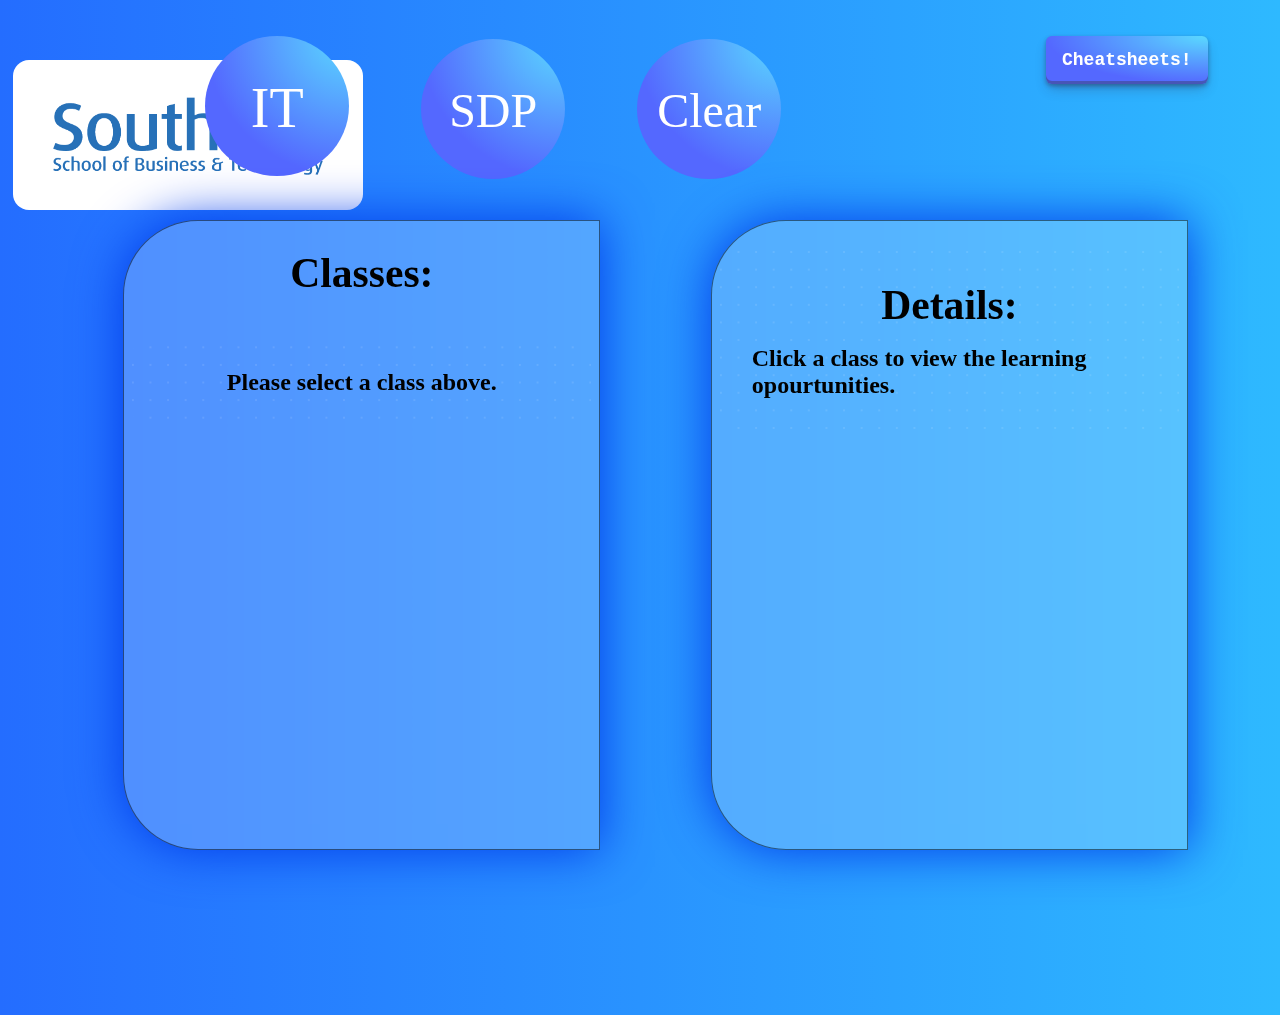
<file: index.html>
<html class="color">

<head>
  <meta charset="utf-8">
  <meta name="viewport" content="width=device-width">
  <title>replit</title>
  <button class="button-29" id="cheatSheets">Cheatsheets!</button>
  <link href="style.css" rel="stylesheet" type="text/css" />
  <link href="button.css" rel="stylesheet" type="text/css" />

</head>

<a href="https://www.southhills.edu"><img class="logo" src="SouthHillsWebRetina.png" height="150px" width="350px"></a>
  
<body>
  <div class="buttons-wrapper">
    <nav>
    <ul class="nav">
      <li>
        <a href="#" id="it">
          <span class="IT"></span>
          <span class="screen-reader-text">IT</span>
        </a>
      </li>
      <li>
        <a href="#" id="sdp">
          <span class="SDP"></span>
          <span class="screen-reader-text">SDP</span>
        </a>
      </li>
      <li>
        <a href="#" id="clearAll">
          <span class="Clear"></span>
          <span class="screen-reader-text">Clear</span>
        </a>
      </li>
    </ul>
  </nav>
  </div>



  <div class="wrapper">
    <div class="wrapperLeft">
      <div class="card">
        <h1 class="ClassName">Classes:</h1>
        <div class="card-content">
          <div id="classes">
            <h2>Please select a class above.</h2>
          </div>
        </div>
      </div>
    </div>

    <div class="wrapperRight">
      <div class="card">
        <div class="card-content">
          <h1 class="WYL">Details:</h1>
          <div id="details">
            <h2>Click a class to view the learning opourtunities.</h2>
          </div>
        </div>
      </div>
    </div>
  </div>

  <script type="text/javascript" src="./script.js"></script>
</body>

</html>
</file>
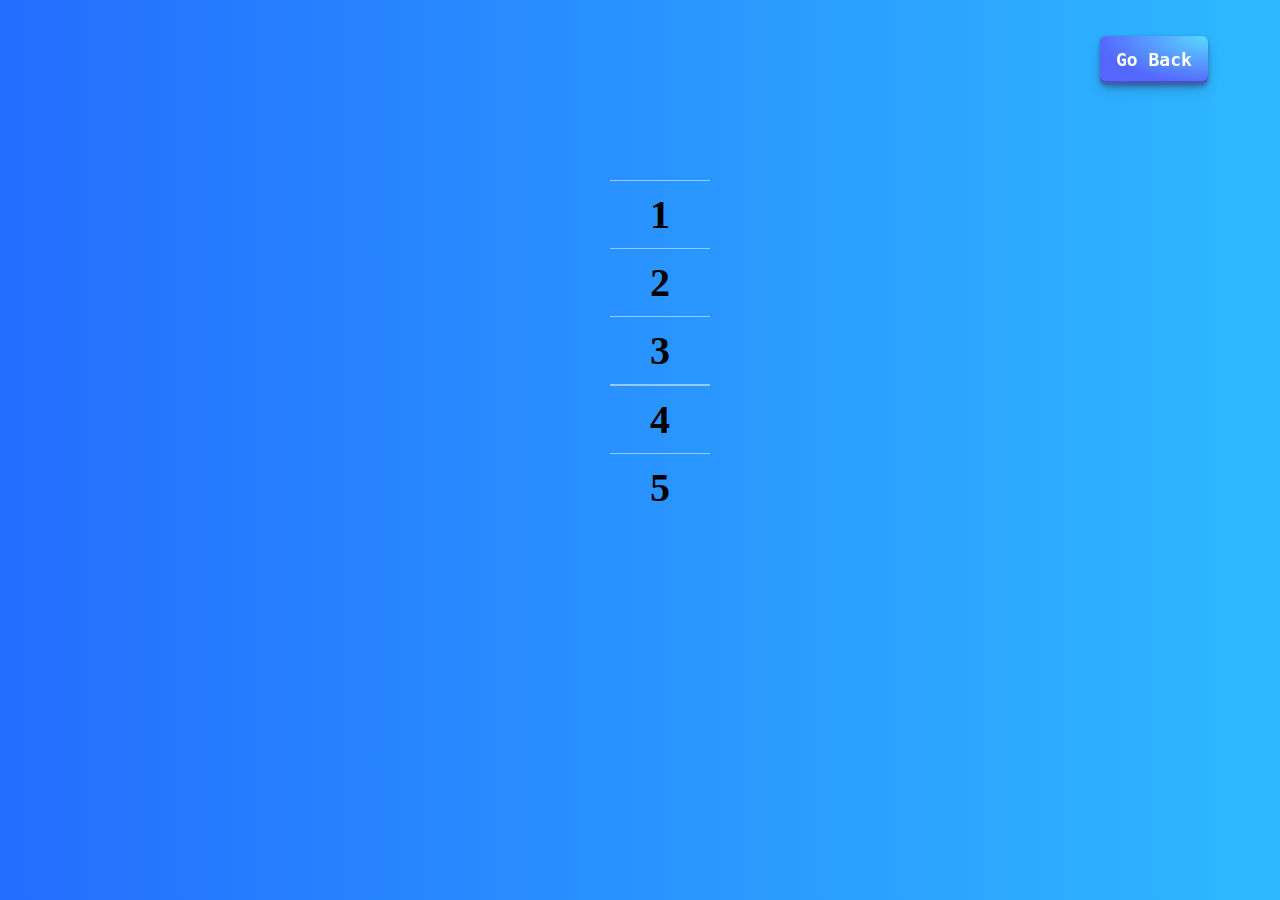
<file: CheatSheets.html>
<!DOCTYPE html>

<html class="color">

<head>
  <meta charset="utf-8">
  <meta name="viewport" content="width=device-width">
  <title>replit</title>
  <link href="style.css" rel="stylesheet" type="text/css" />
  <link href="button.css" rel="stylesheet" type="text/css" />

</head>

<body>

  <button class="button-29" id="back">Go Back</button>
  <br>
  <br>
  <br>
  <br>
  <br>
  <br>
  <br>
  <br>
  <br>
  <br>

  <ul>
    <a class="link" href="./pdfFiles/1.pdf">1</a>
    <a class="link" href="./pdfFiles/2.pdf">2</a>
    <a class="link" href="./pdfFiles/3.pdf">3</a>
    <a class="link" href="./pdfFiles/4.pdf">4</a>
    <a class="link" href="./pdfFiles/hackedHandbook.pdf">5</a>
  </ul>

  <script type="text/javascript" src="./cheatsscript.js"></script>
</body>

</html>
</file>
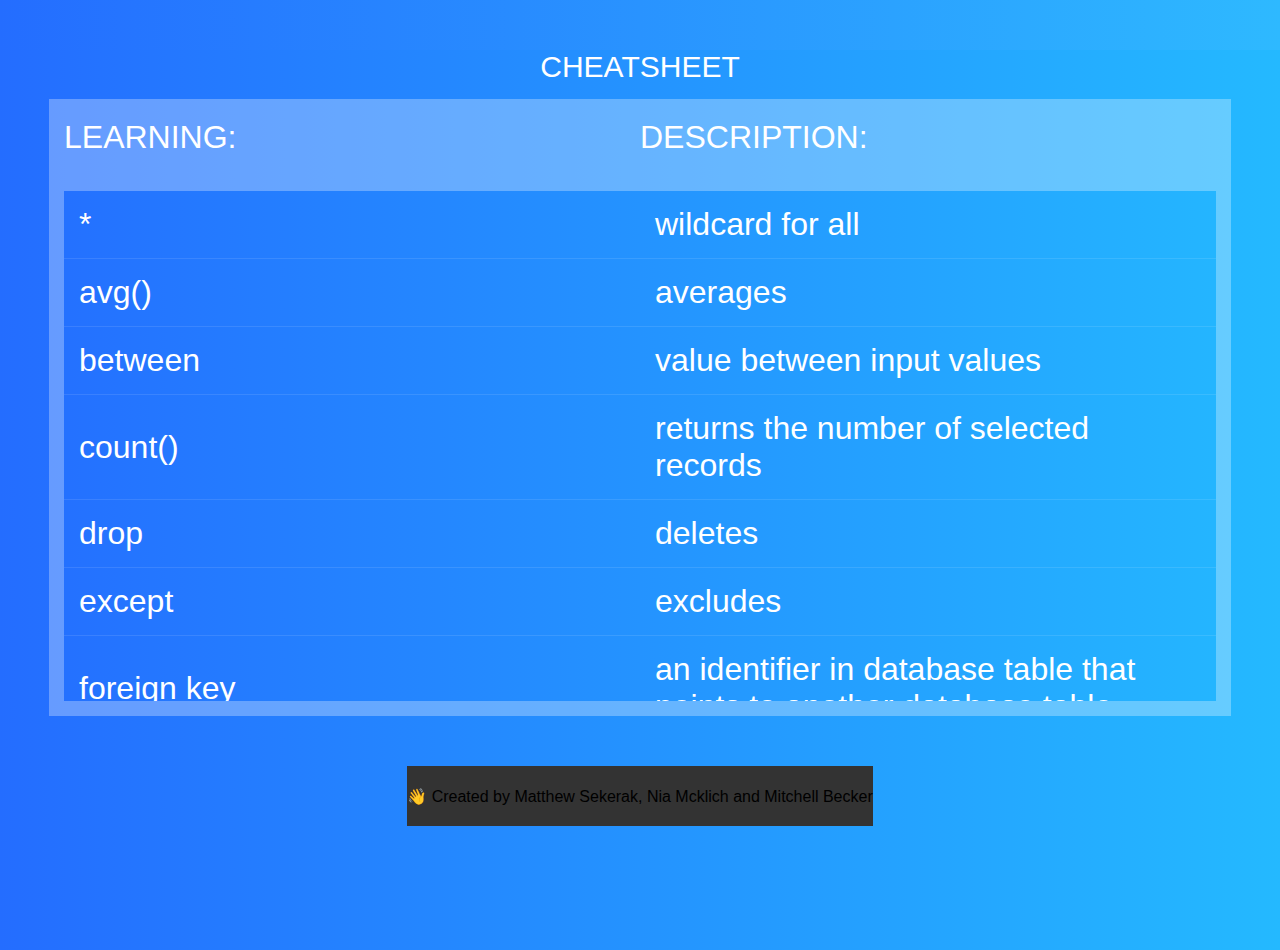
<file: cheatSheets/Cheats.html>
<!DOCTYPE html>
<html class="color">

<head>
  <meta charset="utf-8">
  <meta name="viewport" content="width=device-width">
  <title>SouthHills</title>
  <link href="../style.css" rel="stylesheet" type="text/css" />
  <link href="../button.css" rel="stylesheet" type="text/css" />
  <link href="table.css" rel="stylesheet" type="text/css" />
</head>



<body>

  <div class="logo-wrapper" id="cheatSheet">
    <a href="https://www.southhills.edu">
      <img class="logo" src="../SouthHillsWebRetina.svg" alt="SouthHills Logo">
    </a>
  </div>
  <section>

    <h1>Cheatsheet</h1>
    <div class="tbl-header">
      <table cellpadding="0" cellspacing="0" border="0">
        <thead>
          <tr>
            <th>Learning:</th>
            <th>Description:</th>
          </tr>
        </thead>
      </table>
    </div>
    <div class="tbl-content">
      <table class="data-table" cellspacing="0">

        <tbody id="table-body">
          <!-- To be populated via JS -->
        </tbody>
      </table>
    </div>

    <!-- <script type="text/javascript" src="cheatsscript.js"></script>  -->
    <script type="text/javascript" src="table.js"></script>
  </section>
  <div class="footer footerCS">
    <p class="creator-credits creator-creditsCS">👋 Created by Matthew Sekerak, Nia Mcklich and Mitchell Becker

    </p>
  </div>
</body>

</html>
</file>
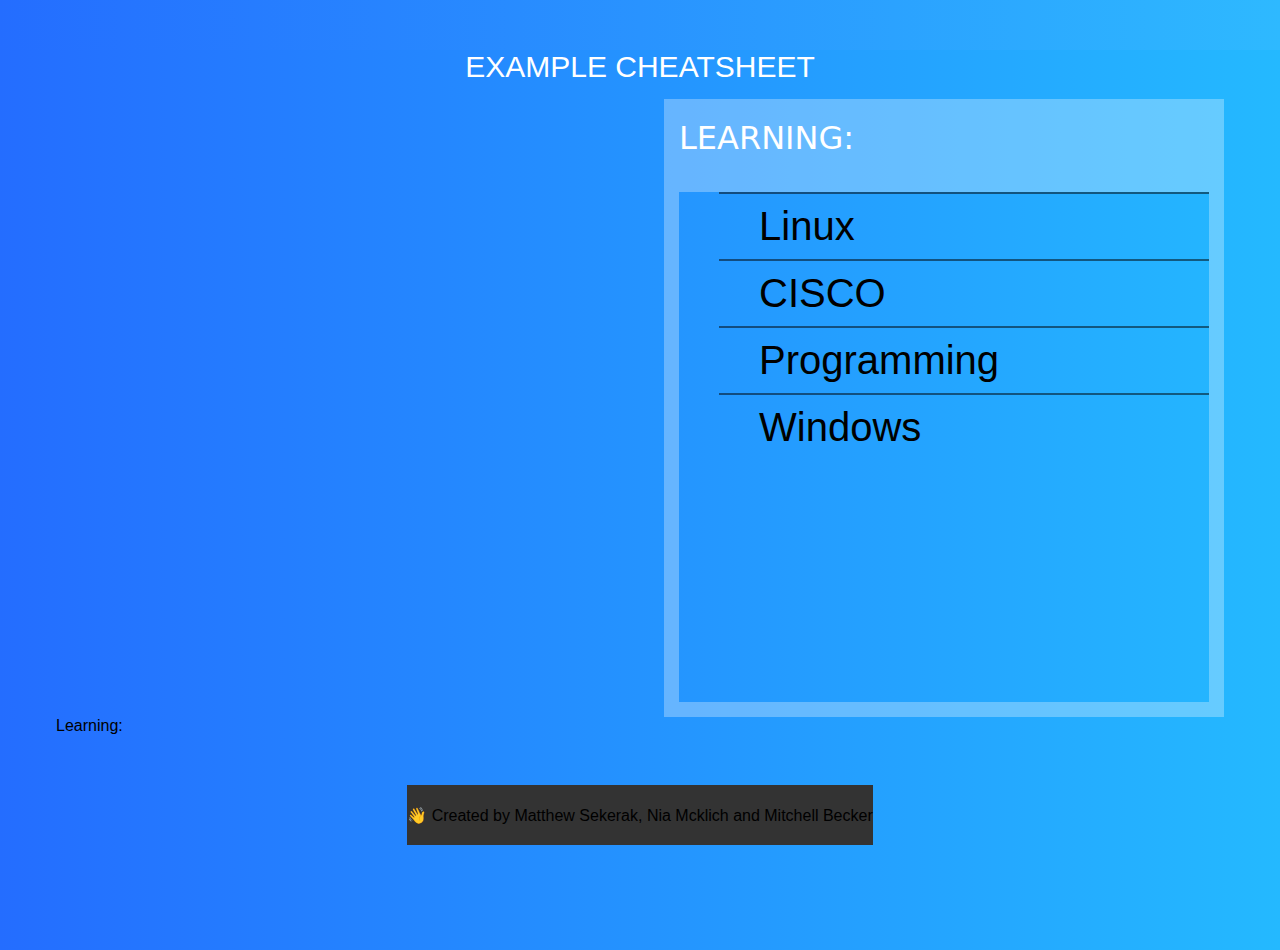
<file: cheatSheets/remake.html>
<html class="color">

<head>
  <meta charset="utf-8">
  <meta name="viewport" content="width=device-width">
  <title>SouthHills</title>
  <link href="../style.css" rel="stylesheet" type="text/css" />
  <link href="../button.css" rel="stylesheet" type="text/css" />
  <link href="table.css" rel="stylesheet" type="text/css" />
</head>



<body>
  <!--  <a href="index.html"><button class="button-29 goback" id="back">Go Back</button></a> -->

  <div class="logo-wrapper" id="cheatSheet">
    <a href="https://www.southhills.edu">
      <img class="logo" src="../SouthHillsWebRetina.svg" alt="SouthHills Logo">
    </a>
  </div>
  <section class="cheetsheetssection">

    <h1>Example cheatsheet</h1>
    <div class="tbl-headerCheetsheets">
      <table cellpadding="0" cellspacing="0" border="0">
        <thead>
          <tr>
            <th>Learning:</th>
          </tr>
        </thead>
      </table>
    </div>
    <div class="cheetsheetsdemo">
      <table class="s" cellspacing="0">

        <tbody id="table-body data-table">
          <ul>
            <a class="linkCS" href="cheatSheets/Cheats.html" id="linux">Linux</a>
            <a class="linkCS" href="cheatSheets/Cheats.html" id="CISCO">CISCO</a>
            <a class="linkCS" href="cheatSheets/Cheats.html" id="Programming">Programming</a>
            <a class="linkCS" href="cheatSheets/Cheats.html" id="Windows">Windows</a>
          </ul>
        </tbody>
      </table>
    </div>

    <th>Learning:</th>
    <!-- <script type="text/javascript" src="cheatsscript.js"></script>  -->
  </section>

  <div class="footer footerCS">
    <p class="creator-credits creator-creditsCS">👋 Created by Matthew Sekerak, Nia Mcklich and Mitchell Becker

    </p>
  </div>
</body>

</html>
</file>
<file: style.css>
:root {
  --blue: rgb(62, 126, 254);
  --light-blue: rgb(33, 150, 243);
  --primary-color: #3700ff;
}

  .logo {
  display: block;
  margin: 0;
  position: absolute;
  top: 15%;
  right: 58%;
  transform: translate(-50%, -50%);
  background-color: white;
  border-radius: 1em;
  padding: 2em;
}


.wrapper {
  display: flex;
  justify-content: center;
  align-items: flex-start;
  width: 100%;
  padding: 5px 60px;
}

.wrapperLeft {
  flex-basis: 50%;
  margin-left: calc(2% + 8px);
}

.wrapperRight {
  flex-basis: 50%;
  margin-left: 4%
}


.color {
  height: 100%;
  background: #001eff; /* fallback for old browsers */
  background: -webkit-linear-gradient(
    to right,
    #246dff,
    #38bdff
  ); /* Chrome 10-25, Safari 5.1-6 */
  background: linear-gradient(
    to right,
    #246dff,
    #2eb9ff
  ); /* W3C, IE 10+/ Edge, Firefox 16+, Chrome 26+, Opera 12+, Safari 7+ */
}


@media (max-width: 768px) {
  .color {
    height: 100vh;
  background: #5ca3ff; /* fallback for old browsers */
  background: -webkit-linear-gradient(
    to right,

    #5c85ff
  ); /* Chrome 10-25, Safari 5.1-6 */
  background: linear-gradient(
    to right,

    #70e2ff
  ); /* W3C, IE 10+/ Edge, Firefox 16+, Chrome 26+, Opera 12+, Safari 7+ */
  }

  .card {
    margin: 1rem;
    padding: 1rem;
    width: 100%;
    height: 80vh;
    overflow-y: scroll;

  }

  .wrapper {
    margin: 2rem;
    margin-left: 2.05rem;
    text-align: center;
  }

  
  
}



* {
  box-sizing: border-box;
}

body {
  padding: 0;
  height: 100%;
  place-items: center;
  align-items: center;
  justify-content: center;
  margin: 0;
  overflow: scroll;
}

h1,
h2,
h3,
p,
ul {
  margin: 0rem;
  color: black;
}

.container {
  width: 100%;
  height: 100%;
  display: flex;
  flex-direction: column;
}

.header {
  height: 60px;
  background-color: #333;
  color: #fff;
  display: flex;
  justify-content: center;
  align-items: center;
}

.content {
  flex: 1;
  background-color: #eee;
  overflow: scroll;
}

.footer {
  height: 60px;
  background-color: #333;
  color: #fff;
  display: flex;
  justify-content: center;
  align-items: center;
}



.card {
  height: 70vh;
  position: relative;
  margin-bottom: 10rem;
  margin-left: 2rem;
  margin-right: 2rem;
  background-color: rgba(255, 255, 255, 0.2);
  border: 1px solid rgb(0, 0, 0, 0.5);
  border-top-left-radius: 75px;
  border-bottom-left-radius: 75px;
  padding: 0.50rem;
  backdrop-filter: blur(10px);
  flex-basis: auto;
  flex-grow: 1;
  overflow-y: scroll;
  box-shadow: 0 0 50px #003beb;

  
}

.card:after {
  content: '';
  height: 70vh;
  width: 1px;
  position: absolute;
  left: -1px;
  top: 65%;
  transition: top, opacity;
  transition-duration: 600ms;
  transition-timing-function: ease;
  background: linear-gradient(transparent, var(--primary-color), transparent);
  opacity: 0;
  
}

.card:after {
  top: 65%;
  opacity: 0;
}

.card:hover:after {
  top: 25%;
  opacity: 1;
}

.card-content {
  margin-top: 20px;
  display: flex;
  flex-direction: column;
  justify-content: center;
  align-items: center;
  gap: 1rem;
  background-image: radial-gradient(
    rgba(255, 255, 255, 0.1) 1px,
    transparent 1px
  );
  background-position: 50% 50%;
  background-size: 1.1rem 1.1rem;
  padding: 2rem;
  border-radius: 1.25rem;

  
}

.card .card-body {
  padding-top: 50px; 
  overflow-y: scroll;
}


.card-content::-webkit-scrollbar {
  width: 8px;
}

.card-content::-webkit-scrollbar-track {
  background-color: #adadad;
}

.card-content::-webkit-scrollbar-thumb {
  background-color: #fff;
  border-radius: 10px;
}

.card-content::-webkit-scrollbar-thumb:hover {
  background-color: #ddd;
}



.card-content > h1, .card-content > h3, .card-content > p {
  text-align: center;
}

.card-content > h1 {
  color: rgb(0, 0, 0);
  font-size: 2.6rem;
}

.ClassName {
  padding: 20px;
  color: rgb(0, 0, 0);
  font-size: 2.6rem;
  text-align: center;
  
}


.card-content > h3 {
  color: black;
  text-transform: uppercase;
  font-size: 0.76rem;
}

.card-content > p {
  color: rgb(0, 0, 0);
  line-height: 1.5rem;
}





.buttons {
  display: flex;
  justify-content: center;
  gap: 1rem;
  margin-top: 0.5rem;
}

.buttons-wrapper {
  display: flex;
  justify-content: flex-end;
  align-items: center;
  margin-right: 2rem;
  gap: 1rem;
}

.cheatsheets {
  background-color: var(--blue);
  color: #fff;
  font-size: 16px;
  padding: 10px 20px;
  margin: 4em 4em;
  border-radius: 5px;
  position: absolute;
  top: 0;
  right: 0;
}

button {
  padding: 1rem 1rem;
  border: none;
  border-radius: 1rem;
  background-color: #001eff;
  color: white;
  font-size: 1rem;
  font-weight: bold;
  cursor: pointer;
  transition: transform 200ms;
}

button:hover {
  transform: translateY(-2px);
}

.link {
  border-top: 1px solid rgba(255, 255, 255, 0.5);
  color: #000000;
  display: block;
  font-size: clamp(2em, 5vmin, 2.5em);
  padding: clamp(0.25em, 1vmin, 1em) clamp(1em, 4vmin, 4em); 
  position: relative;
  text-decoration: none;
}

.link:hover {
  color: var(--light-blue);
}

.link:hover:before {
  transition: width 600ms ease;
  width: 100%;
}

.link:before {
  background: linear-gradient(
    to right,
    transparent,
    var(--primary-color) var(--primary-color-percent),
    var(--light-blue)
  );
  content: '';
  left: 0px;
  top: 0px;
  height: 100%;
  width: 0%;
  position: absolute;
}

.link:nth-child(3) {
  border-bottom: 1px solid rgba(255, 255, 255, 0.5);
}

.screen-reader-text {
  position: absolute;
  top: -9999px;
  left: -9999px;
}



[class*='icon-'] {
  font-family: 'helvetica';
  font-style: normal;
  font-size: 3em;
}

.IT:after {
  content: 'IT';
  font-size: 3.5rem;
  
}
.SDP:after {
  content: 'SDP';
  font-size: 3rem;
}

.Clear:after {
  content: 'Clear';
  font-size: 3rem;
}

* {
  -webkit-box-sizing: border-box;
  -moz-box-sizing: border-box;
  box-sizing: border-box;
}

html {
  background: var(--blue);
}

.nav {
  list-style: none;
  text-align: center;
}

.nav li {
  position: relative;
  display: inline-block;
  margin-right: -4px;
}

.nav li:before {
  content: '';
  display: block;

  width: 100%;
  height: 1px;
  position: fixed;
  top: 50%;
  z-index: -1;
}

.nav a:link,
.nav a:visited {
  display: block;
  text-decoration: none;
  background-color: #ffffff;
  background-image: -webkit-gradient(
    linear,
    left top,
    left bottom,
    from(#ffffff),
    to(#e7e7e7)
  );
    background-image: radial-gradient(100% 100% at 100% 0, #5adaff 0, #5468ff 100%);

  color: #ffffff;
  margin: 36px;
  width: 144px;
  height: 140px;
  position: relative;
  text-align: center;
  line-height: 144px;
  border-radius: 50%;

}

.nav a:focus {
  box-shadow: #3c4fe0 0 0 0 1.5px inset, rgba(45, 35, 66, .4) 0 2px 4px, rgba(45, 35, 66, .3) 0 7px 13px -3px, #3c4fe0 0 -3px 0 inset;
}

.nav a:hover {
  box-shadow: rgba(45, 35, 66, .4) 0 4px 8px, rgba(45, 35, 66, .3) 0 7px 13px -3px, #3c4fe0 0 -3px 0 inset;
  transform: translateY(-2px);
}

.nav a:active {
  box-shadow: #3c4fe0 0 3px 7px inset;
  transform: translateY(2px);
}





 
/* Change the width of the scrollbar */
::-webkit-scrollbar {
  width: 2px;
  height: 5px;
}

/* Change the color of the scrollbar */
::-webkit-scrollbar-thumb {
  background-color: rgba(0, 0, 0, 0.2);
}

/* Change the color of the track */
::-webkit-scrollbar-track {
  background-color: rgba(0, 0, 0, 0.1);
  height: 5px;
}

::-webkit-scrollbar {
  width: 10px;
}

/* For WebKit browsers */
::-webkit-scrollbar {
  width: 5px;
  border-radius: 10px;
}

/* For Firefox */
::-moz-scrollbar {
  width: 10px;
  border-radius: 10px;
}

/* For IE/Edge */
::-ms-scrollbar {
  width: 10px;
  border-radius: 10px;
}

/* For all browsers */
::-webkit-scrollbar-thumb {
  background-color: #ffffff;
  border-radius: 10px;
}

::-moz-scrollbar-thumb {
  background-color: white;
  border-radius: 10px;
}

::-ms-scrollbar-thumb {
  background-color: white;
  border-radius: 10px;
}

/* Select the track of the scrollbar */
::-webkit-scrollbar-track {
  /* Set the background color of the track */
  background-color: #ffffff;

  /* Set the border-radius to create rounded corners */
  border-radius: 10px;
}




.link, .new-content {
  color: black;
  text-decoration: none;
  position: relative;
  font-weight: bold;
}

.link:hover, .new-content:hover {
  --primary-color-percent: 100%;
  color: var(--primary-color);
}

.link::after, .new-content::after {
  content: "";
  position: absolute;
  width: 100%;
  height: 2px;
  bottom: 0;
  left: 0;
  background-color: black;
  visibility: visible;
  transform: scaleX(0);
  transition: all 0.2s ease-in-out 0s;
}

.link:hover::after, .new-content:hover::after {
  visibility: visible;
  transform: scaleX(1);
}
</file>
<file: button.css>
.button-29 {
  align-items: center;
  float: right;
  appearance: none;
  background-image: radial-gradient(100% 100% at 100% 0, #5adaff 0, #5468ff 100%);
  border: 0;
  border-radius: 6px;
  box-shadow: rgba(45, 35, 66, .4) 0 2px 4px,rgba(45, 35, 66, .3) 0 7px 13px -3px,rgba(58, 65, 111, .5) 0 -3px 0 inset;
  box-sizing: border-box;
  color: #fff;
  cursor: pointer;
  display: inline-flex;
  font-family: "JetBrains Mono",monospace;
  height: 48px;
  justify-content: center;
  line-height: 1;
  list-style: none;
  overflow: hidden;
  padding-left: 16px;
  padding-right: 16px;
  position: relative;
  text-align: left;
  text-decoration: none;
  transition: box-shadow .15s,transform .15s;
  user-select: none;
  -webkit-user-select: none;
  touch-action: manipulation;
  white-space: nowrap;
  will-change: box-shadow,transform;
  font-size: 18px;
  margin: 2em 4em;
}

.button-29:focus {
  box-shadow: #3c4fe0 0 0 0 1.5px inset, rgba(45, 35, 66, .4) 0 2px 4px, rgba(45, 35, 66, .3) 0 7px 13px -3px, #3c4fe0 0 -3px 0 inset;
}

.button-29:hover {
  box-shadow: rgba(45, 35, 66, .4) 0 4px 8px, rgba(45, 35, 66, .3) 0 7px 13px -3px, #3c4fe0 0 -3px 0 inset;
  transform: translateY(-2px);
}

.button-29:active {
  box-shadow: #3c4fe0 0 3px 7px inset;
  transform: translateY(2px);
}
</file>
<file: cheatSheets/table.css>
h1{
  font-size: 30px;
  color: #fff;
  text-transform: uppercase;
  font-weight: 300;
  text-align: center;
  margin-bottom: 15px;
}
table{
  width:90vw;
  table-layout: fixed;
  
  overflow: scroll;
}
.tbl-header{
  background-color: rgba(255,255,255,0.3);
 }
.tbl-content{
  height:60vh;
  /*width: 100vw;*/
  overflow-x:auto;
  margin-top: 0px;
  border: 15px solid rgba(255,255,255,0.3);
}
th{
  padding: 20px 15px;
  text-align: left;
  font-weight: 500;
  color: #fff;
  text-transform: uppercase;
  font-size: xx-large;
}
td{
  padding: 15px;
  text-align: left;
  vertical-align:middle;
  font-weight: 300;
  color: #fff;
  border-bottom: solid 1px rgba(255,255,255,0.1);
  font-size: xx-large;
}


/* demo styles */

@import url(https://fonts.googleapis.com/css?family=Roboto:400,500,300,700);
body{
  background: -webkit-linear-gradient(left, #246dff, #24b9ff);
  background: linear-gradient(to right, #246dff, #24b9ff);
  font-family: 'Roboto', sans-serif;
}
section{
  margin: 50px;
}




/* for custom scrollbar for webkit browser*/

::-webkit-scrollbar {
    width: 6px;
} 
::-webkit-scrollbar-track {
    -webkit-box-shadow: inset 0 0 6px rgba(0,0,0,0.3); 
} 
::-webkit-scrollbar-thumb {
    -webkit-box-shadow: inset 0 0 6px rgba(0,0,0,0.3); 
}

@media only screen and (max-width: 768px) {
td{

  font-size: 24px;
}

th{
  padding: 5px 5px;
  text-align: left;
  font-weight: 500;
  color: #fff;
  text-transform: uppercase;
  font-size: 25px;
}
    .logo-wrapper {
  background-color: white;
  /*padding: 0.625em;*/
  text-align: center;
    width: 100vw;
  }

  section{
  width: 100vw;
  margin-top: 50px;
  margin-bottom: 50px;
  margin-right: 0px;
  margin-left: 0px;
}

  .tbl-content{

  border: 5px solid rgba(255,255,255,0.3);
    
}
.tbl-headerCheetsheets{
  width: 100% !important;
  margin-left: 0rem !important;

 }

.cheetsheetsdemo {
  width: 100% !important;
  margin-left: 0rem !important;

}
}



/*this is for the cheetsheeets.html page */

.cheetsheetsdemo {
    height:60vh;
  /*width: 100vw;*/
  overflow-x:auto;

  
  margin-top: 0px;
  width: 35rem;
  border: 15px solid rgba(255,255,255,0.3);
  margin-left: 38rem;

}

.cheetsheetssection{
  /*margin: 20rem;
  /*margin-right: 45rem;*/
}
.cheetsheetstd{
  padding: 15px;
  text-align: left;
  vertical-align:middle;

  
  font-weight: 300;
  color: #fff;
  border-bottom: solid 1px rgba(255,255,255,0.1);
  font-size: xx-large;
}
.tbl-headerCheetsheets{
  background-color: rgba(255,255,255,0.3);
  width: 35rem;
    margin-left: 38rem;
  font-family: system-ui;

 }

.thcs{
  padding: 20px 15px;
  text-align: left;
  font-weight: 500;
  color: #fff;
  text-transform: uppercase;
  font-size: xx-large;
  font-family: system-ui;
}

.linkCS {
  border-top: 0.0625em solid rgba(0, 0, 0, 0.5);
  color: #000000;
  display: block;
  font-size: clamp(2em, 5vmin, 2.5em);
  padding: clamp(0.25em, 1vmin, 1em) clamp(1em, 4vmin, 4em); 
  position: relative;
  text-decoration: none;
}

/*revamped hover effect */


.linkCS:hover {
  color: var(--light-blue);
}

.linkCS:hover:before {
  transition: width 600ms ease;
  width: 100%;
}

.linkCS:before {
  background: linear-gradient(
    to right,
    transparent,
    var(--primary-color) var(--primary-color-percent),
    var(--light-blue)
  );
  content: '';
  left: 0em;
  top: 0em;
  height: 100%;
  width: 0%;
  position: absolute;
}
</file>
